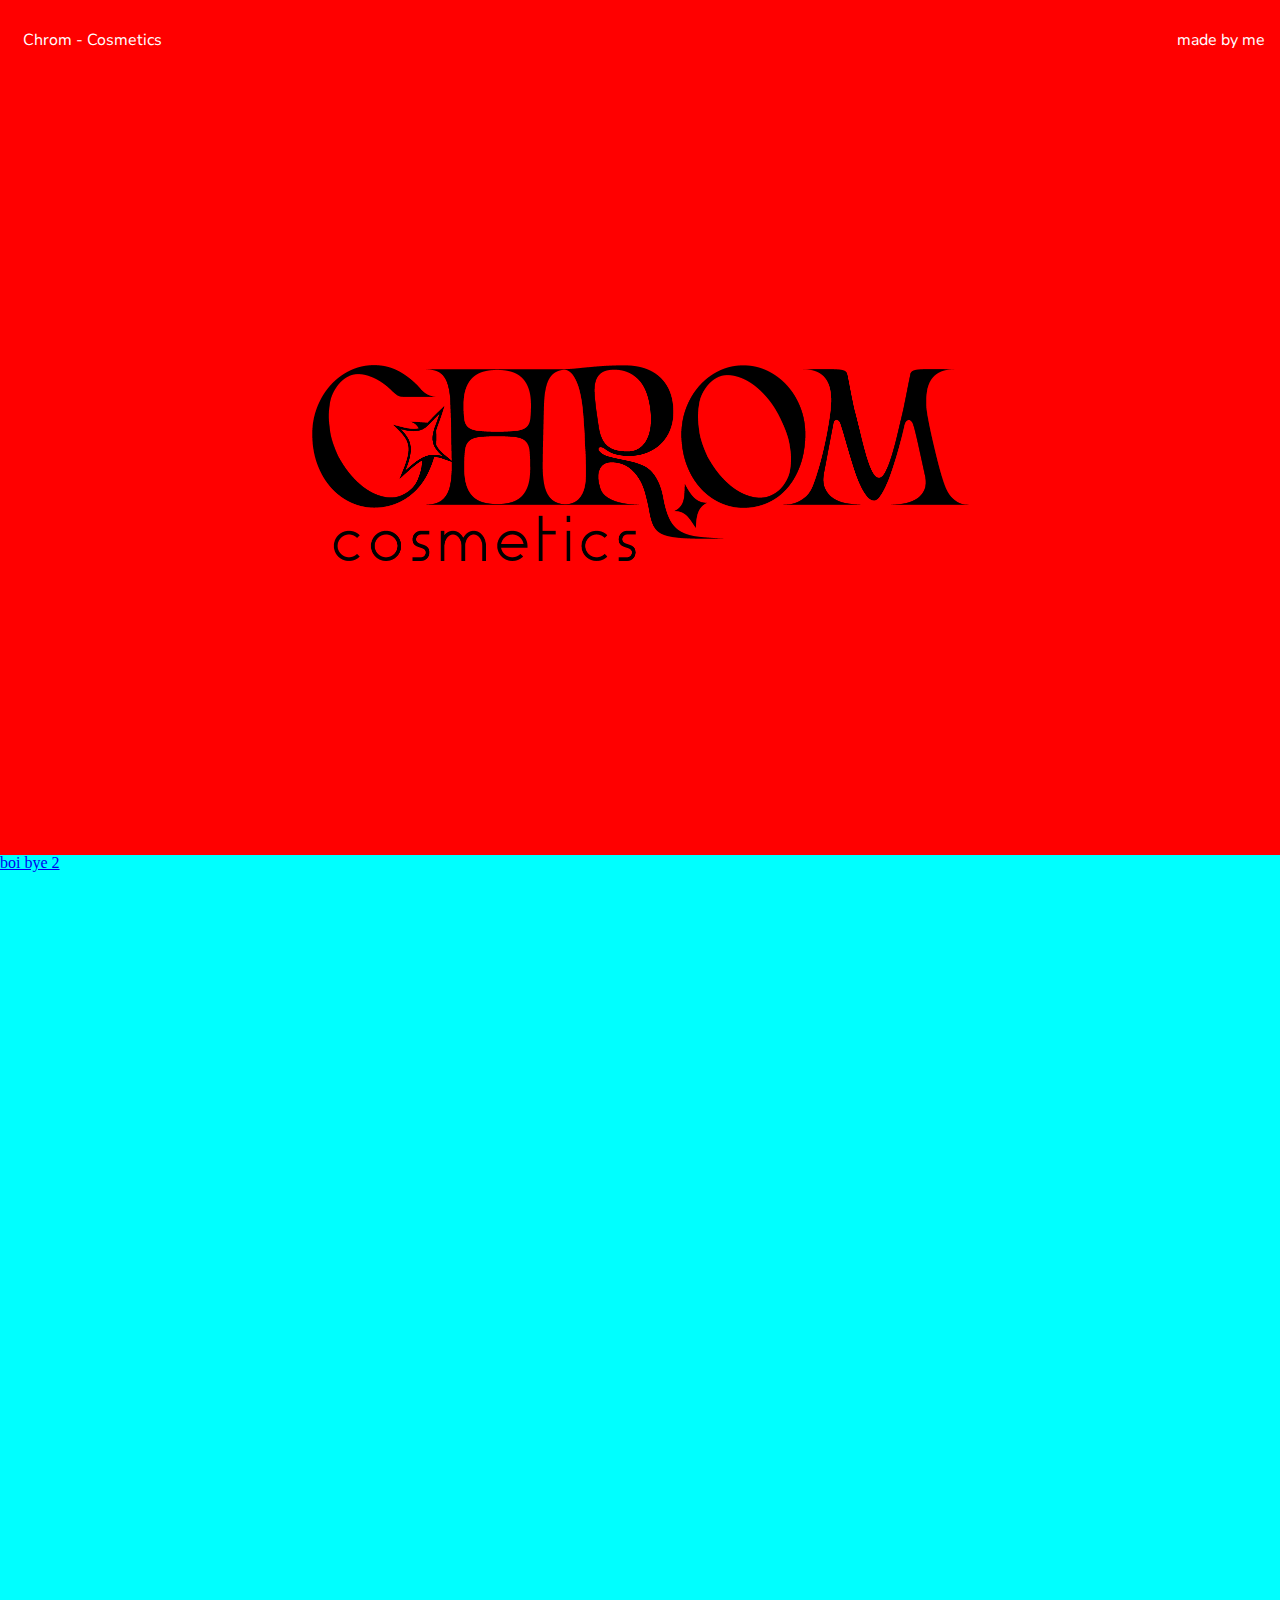
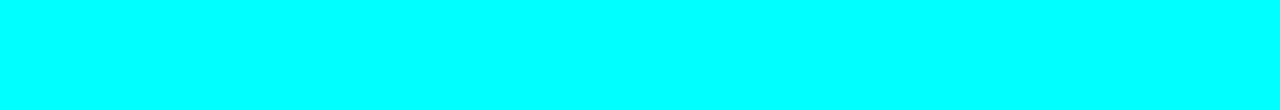
<file: index.html>
<!DOCTYPE html>
<html lang="en">
<head>
    <meta charset="UTF-8">
    <meta name="viewport" content="width=device-width, initial-scale=1.0">
    <title>Document</title>
    <link href="reset.css" rel="stylesheet"/>
    <link href="main.css" rel="stylesheet"/>
</head>

<body>
    <span class="logo-article">
        <div class="logo-article-header" style="color: white;">
            <h3 class="name">Chrom - Cosmetics</h3>
            <h3 class="date">made by me</h3>
        </div>
        <div class="logo-article-body">
            <div></div>
            <div class="logo-picture" style="background-image: url(img/logo_horiz.png);">

            </div>
            <div></div>
        </div>
    </span>
    <span class="logo-article green" style="
        background-color: aqua;">
        <a href="about.html">boi bye 2</a>
        </span>
</body>
</html>
</file>
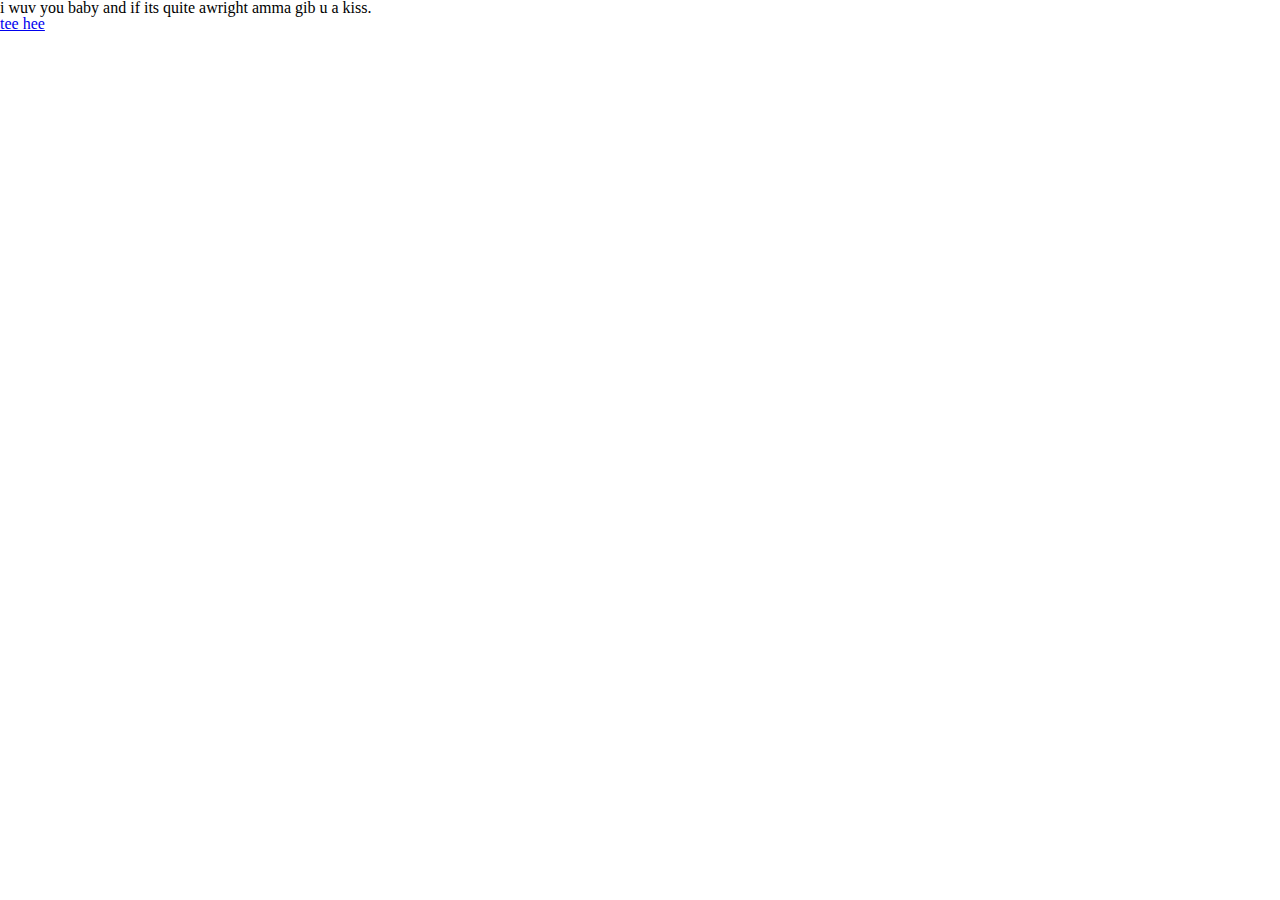
<file: about.html>
<!DOCTYPE html>
<html lang="en">
<head>
    <meta charset="UTF-8">
    <meta name="viewport" content="width=device-width, initial-scale=1.0">
    <title>Document</title>
    <link href="reset.css" rel="stylesheet"/>
    <link href="main.css" rel="stylesheet"/>
</head>
<body>
    <h3>i wuv you baby and if its quite awright amma gib u a kiss.</h3>

    <a href="index.html">tee hee</a>
</body>
</html>
</file>
<file: main.css>
@import url('https://fonts.googleapis.com/css2?family=Nunito+Sans:ital,opsz,wght@0,6..12,200..1000;1,6..12,200..1000&display=swap');

.logo-article {
    background-color: red;
    display: grid;
    grid-template-rows: 1fr 11fr;
    height: 95vh;
    box-sizing: border-box;
    /* padding-top: 5vh; */
}

.logo-article-header {
    display: grid;
    grid-template-columns: 3fr 2fr;
    height: 2vh;

}

.logo-article-body {
    display: grid;
    grid-template-rows: 3fr 2fr 3fr;
}

.logo-article.green {
    background-color: green;

}

.logo-picture {
    /* background-color: white; */
    background-repeat: no-repeat;
    background-size: contain;
    background-position: center;
    /* height: 20vh; */
    width: 70%;
    display: block;
    margin: 0 auto;
}

.logo-article h3 {
    font-family: "Nunito Sans", sans-serif;
    font-optical-sizing: auto;
    /* font-weight: <weight>; */
    font-style: normal;
    font-variation-settings:
      "wdth" 100,
      "YTLC" 500;
    max-width: 100%;
    margin-top: 2em;
    
}

.logo-article h3.date {
    text-align: right;
    padding-right: 3%;
}

.logo-article h3.name {
    text-align: left;
    padding-left: 3%;
    
}
</file>
